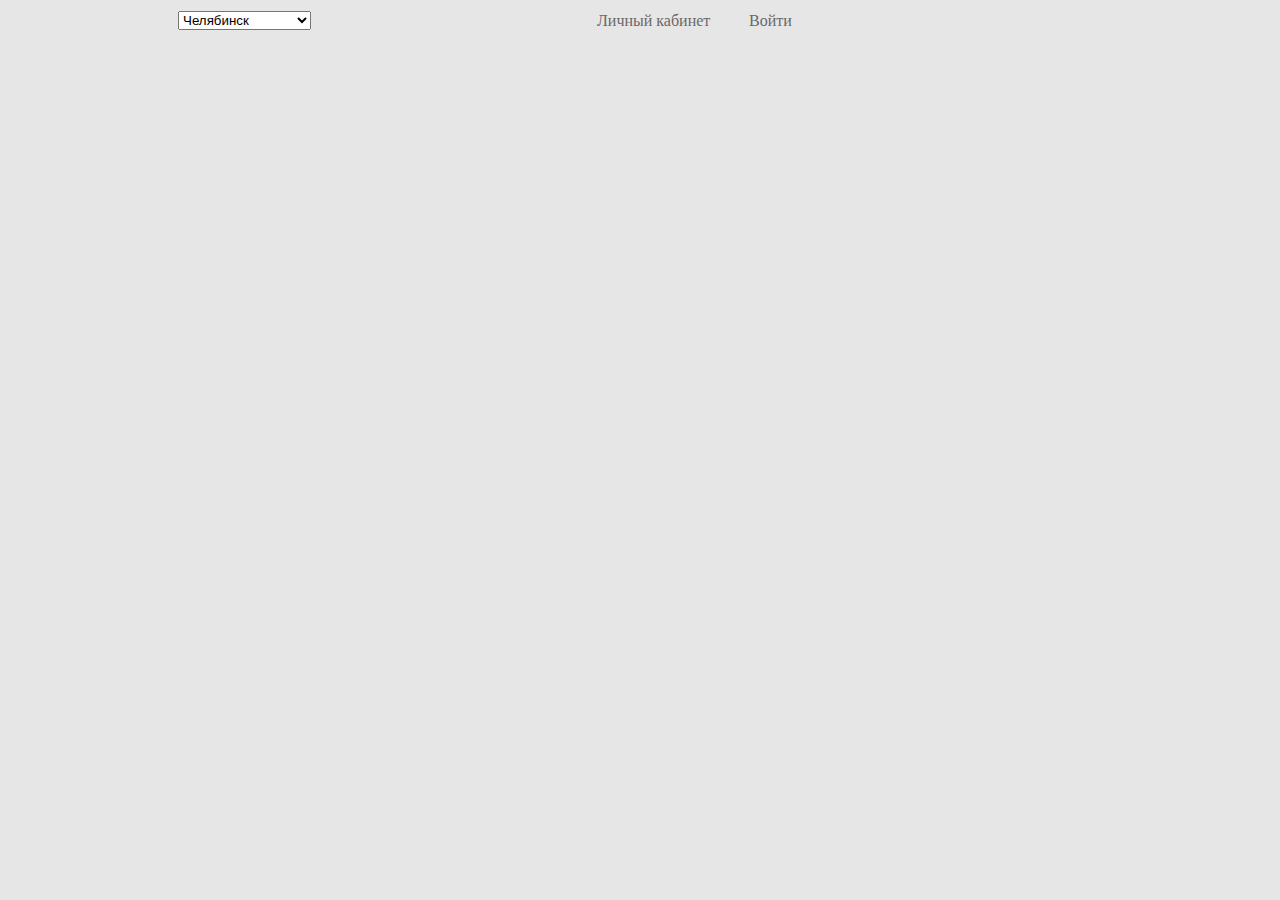
<file: top.html>
﻿<html>
<head>
	<title>Файл top.html - шапка сайта</title>
</head>
<body bgcolor="#E6E6E6">
	<table  border="0"  >
<tr>
<td valign="middle" width="300">
<p align="right">&nbsp&nbsp&nbsp&nbsp&nbsp&nbsp&nbsp&nbsp&nbsp&nbsp

<style>.containerss div {display: none;}</style>

<select id="selectItem">

<option id="chelyabinsk">Челябинск</option>
<option id="moskva">Москва</option>
<option id="piter">Санкт-Петербург</option>
<option id="nnovgor">Нижний Новгород</option>

</select>



<script type="text/javascript">
<!--
$( function() {

if (localStorage.getItem("myKey")) {
    var stored_select = localStorage.getItem("myKey");
    $('#' + stored_select).prop( "selected", true );
    $('.' + stored_select).show();
    } else {
$('.chelyabinsk').show();
}
});

$("#selectItem").change(function(){
    $('.containerss').find('div').hide();
    var selected = $('#selectItem option:selected').attr('id');
    localStorage.setItem("myKey", selected);
    $('.' + selected).show();
});  
-->
</script></p>
</td>


<td width="270"></td>

<td width="140"><p><font color="dimgray">&nbsp&nbspЛичный кабинет</font></p></td>
<td width="70"><p><font color="dimgray">&nbsp&nbsp&nbsp&nbspВойти</font></p></td>

<td></td>
</tr></table>

</body>
</html>
</file>
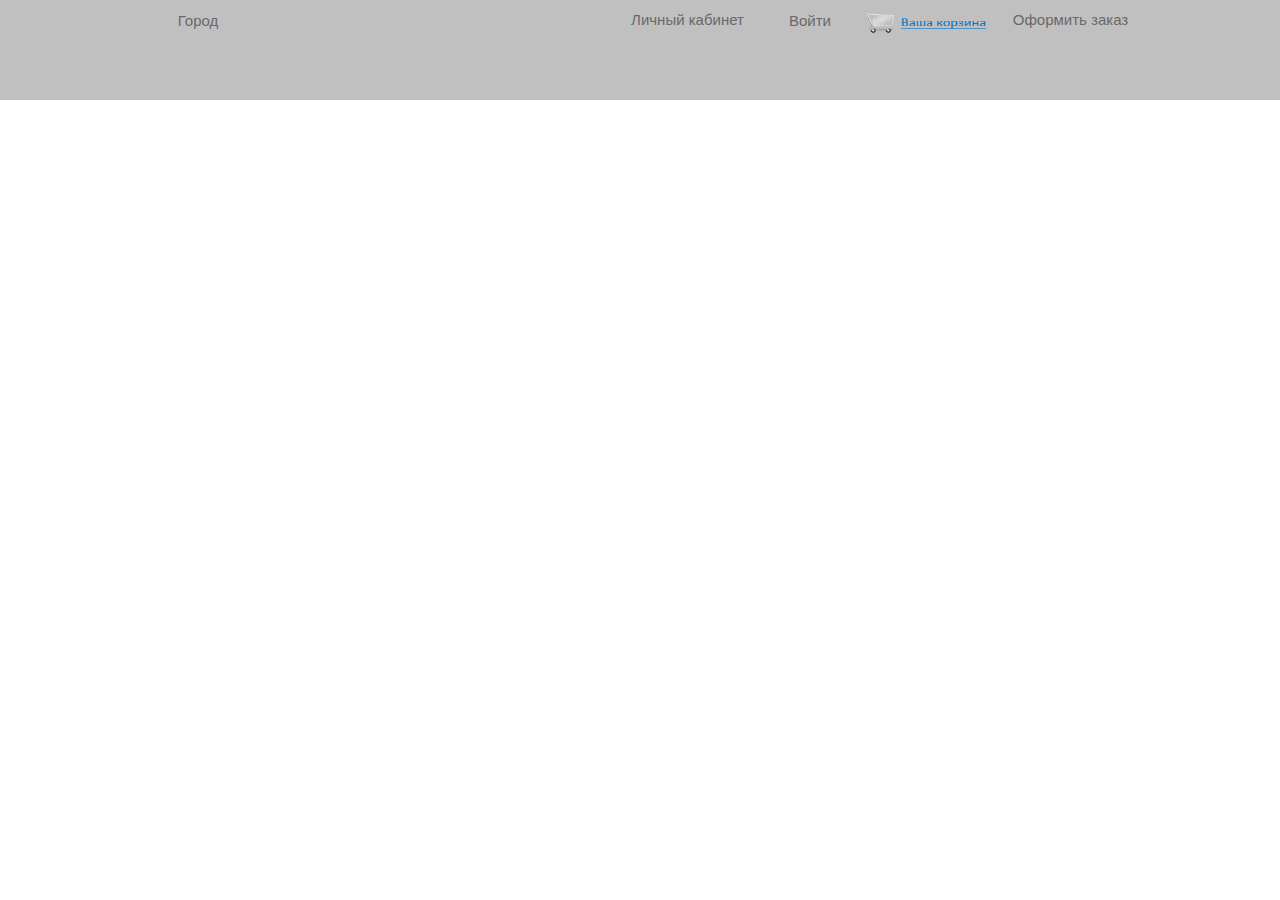
<file: top2.html>
<!doctype html>
<html>
<head>
<meta charset="utf-8">
<title>Безымянная страница</title>
<meta name="generator" content="WYSIWYG Web Builder 12 - http://www.wysiwygwebbuilder.com">
<link href="Безымянный1.css" rel="stylesheet">
<link href="top2.css" rel="stylesheet">
</head>
<body>
<div id="PageHeader1" style="position:absolute;text-align:left;left:0px;top:0px;width:100%;height:100px;z-index:6;">
<input type="submit" id="Button2" name="" value="Город" style="position:absolute;left:150px;top:8px;width:96px;height:25px;z-index:0;">
<input type="submit" id="Button3" name="" value="Личный кабинет" style="position:absolute;left:620px;top:7px;width:135px;height:25px;z-index:1;">
<picture id="wb_Picture1" style="position:absolute;left:856px;top:7px;width:143px;height:27px;z-index:2">
<img src="images/basimg.png" id="Picture1" alt="" srcset="">
</picture>
<input type="submit" id="Button4" name="" value="Войти" style="position:absolute;left:755px;top:8px;width:110px;height:25px;z-index:3;">
<input type="submit" id="Button1" name="" value="Оформить заказ" style="position:absolute;left:999px;top:7px;width:143px;height:25px;z-index:4;">
</div>
</body>
</html>
</file>
<file: Безымянный1.css>
a
{
   color: #0000FF;
   text-decoration: underline;
}
a:visited
{
   color: #800080;
}
a:active
{
   color: #FF0000;
}
a:hover
{
   color: #0000FF;
   text-decoration: underline;
}
h1
{
   font-family: Arial;
   font-weight: bold;
   font-size: 32px;
   font-style: normal;
   text-decoration: none;
   color: #000000;
   background-color: transparent;
   margin: 0px 0px 0px 0px;
   padding: 0px 0px 0px 0px;
   display: inline;
}
h2
{
   font-family: Arial;
   font-weight: bold;
   font-size: 27px;
   font-style: normal;
   text-decoration: none;
   color: #000000;
   background-color: transparent;
   margin: 0px 0px 0px 0px;
   padding: 0px 0px 0px 0px;
   display: inline;
}
h3
{
   font-family: Arial;
   font-weight: normal;
   font-size: 24px;
   font-style: normal;
   text-decoration: none;
   color: #000000;
   background-color: transparent;
   margin: 0px 0px 0px 0px;
   padding: 0px 0px 0px 0px;
   display: inline;
}
h4
{
   font-family: Arial;
   font-weight: normal;
   font-size: 21px;
   font-style: italic;
   text-decoration: none;
   color: #000000;
   background-color: transparent;
   margin: 0px 0px 0px 0px;
   padding: 0px 0px 0px 0px;
   display: inline;
}
h5
{
   font-family: Arial;
   font-weight: normal;
   font-size: 19px;
   font-style: normal;
   text-decoration: none;
   color: #000000;
   background-color: transparent;
   margin: 0px 0px 0px 0px;
   padding: 0px 0px 0px 0px;
   display: inline;
}
h6
{
   font-family: Arial;
   font-weight: normal;
   font-size: 16px;
   font-style: normal;
   text-decoration: none;
   color: #000000;
   background-color: transparent;
   margin: 0px 0px 0px 0px;
   padding: 0px 0px 0px 0px;
   display: inline;
}
.CustomStyle
{
   font-family: "Courier New";
   font-weight: bold;
   font-size: 16px;
   font-style: normal;
   text-decoration: none;
   color: #2E74B5;
   background-color: transparent;
}
</file>
<file: top2.css>
body
{
   background-color: #FFFFFF;
   color: #000000;
   font-family: Arial;
   font-weight: normal;
   font-size: 13px;
   line-height: 1.1875;
   margin: 0;
   padding: 0;
}
#PageHeader1
{
   background-color: #C0C0C0;
   background-image: none;
   -moz-box-sizing: border-box;
   box-sizing: border-box;
}
#Button1
{
   border: 0px #D3D3D3 solid;
   border-radius: 4px;
   background-color: #C0C0C0;
   background-image: none;
   color: #696969;
   font-family: Arial;
   font-weight: normal;
   font-size: 15px;
}
#Button2
{
   border: 0px #D3D3D3 solid;
   border-radius: 4px;
   background-color: #C0C0C0;
   background-image: none;
   color: #696969;
   font-family: Arial;
   font-weight: normal;
   font-size: 15px;
}
#Button3
{
   border: 0px #D3D3D3 solid;
   border-radius: 4px;
   background-color: #C0C0C0;
   background-image: none;
   color: #696969;
   font-family: Arial;
   font-weight: normal;
   font-size: 15px;
}
#Button4
{
   border: 0px #D3D3D3 solid;
   border-radius: 4px;
   background-color: #C0C0C0;
   background-image: none;
   color: #696969;
   font-family: Arial;
   font-weight: normal;
   font-size: 15px;
}
#Picture1
{
   border: 0px #000000 solid;
   padding: 0px 0px 0px 0px;
   left: 0;
   top: 0;
   width: 100%;
   height: 100%;
}
</file>
